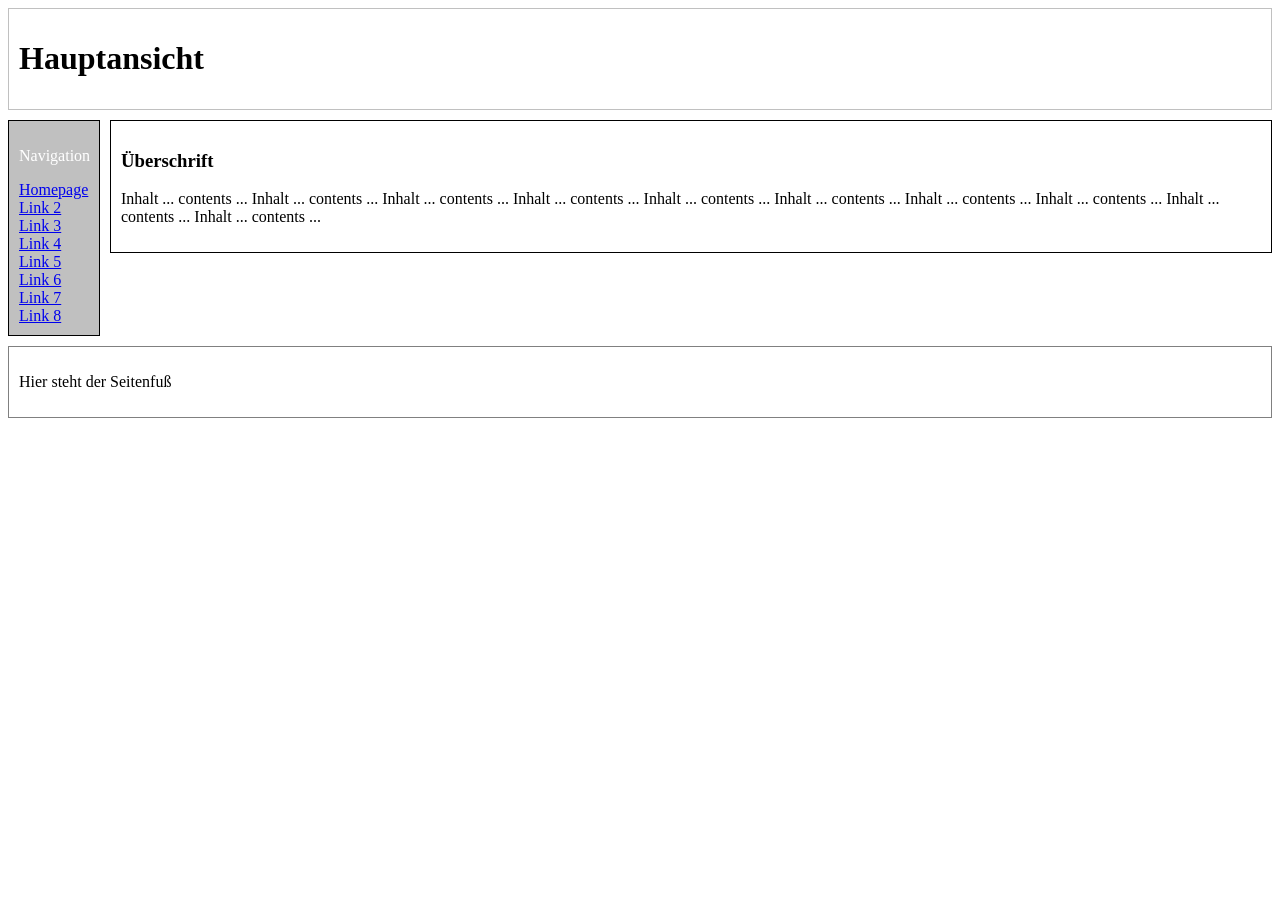
<file: Index.html>
<!DOCTYPE html>
<html>

<head>
    <meta charset="utf-8">
    <link rel="stylesheet" type="text/css" href="style.css">
    <style>
        
    </style>
    <title>Layout</title>
</head>

<body>
    <div class="kopf">
        <h1>Hauptansicht</h1>
    </div>

    <div class="navigation">
        <p>Navigation</p>
        <a href="Index.html">Homepage</a>
        <a href="seite2.html">Link 2</a>
        <a href="seite3.html">Link 3</a>
        <a href="seite4.html">Link 4</a>
        <a href="seite5.html">Link 5</a>
        <a href="seite6.html">Link 6</a>
        <a href="seite7.html">Link 7</a>
        <a href="seite8.html">Link 8</a>
    </div>

    <div class="inhalt">
        <h3>Überschrift</h3>
        <p>
            Inhalt ... contents ... Inhalt ... contents ...
            Inhalt ... contents ... Inhalt ... contents ...
            Inhalt ... contents ... Inhalt ... contents ...
            Inhalt ... contents ... Inhalt ... contents ...
            Inhalt ... contents ... Inhalt ... contents ...
        </p>
    </div>
    <div class="fuss">
        <p>Hier steht der Seitenfuß</p>
    </div>

</body>

</html>
</file>
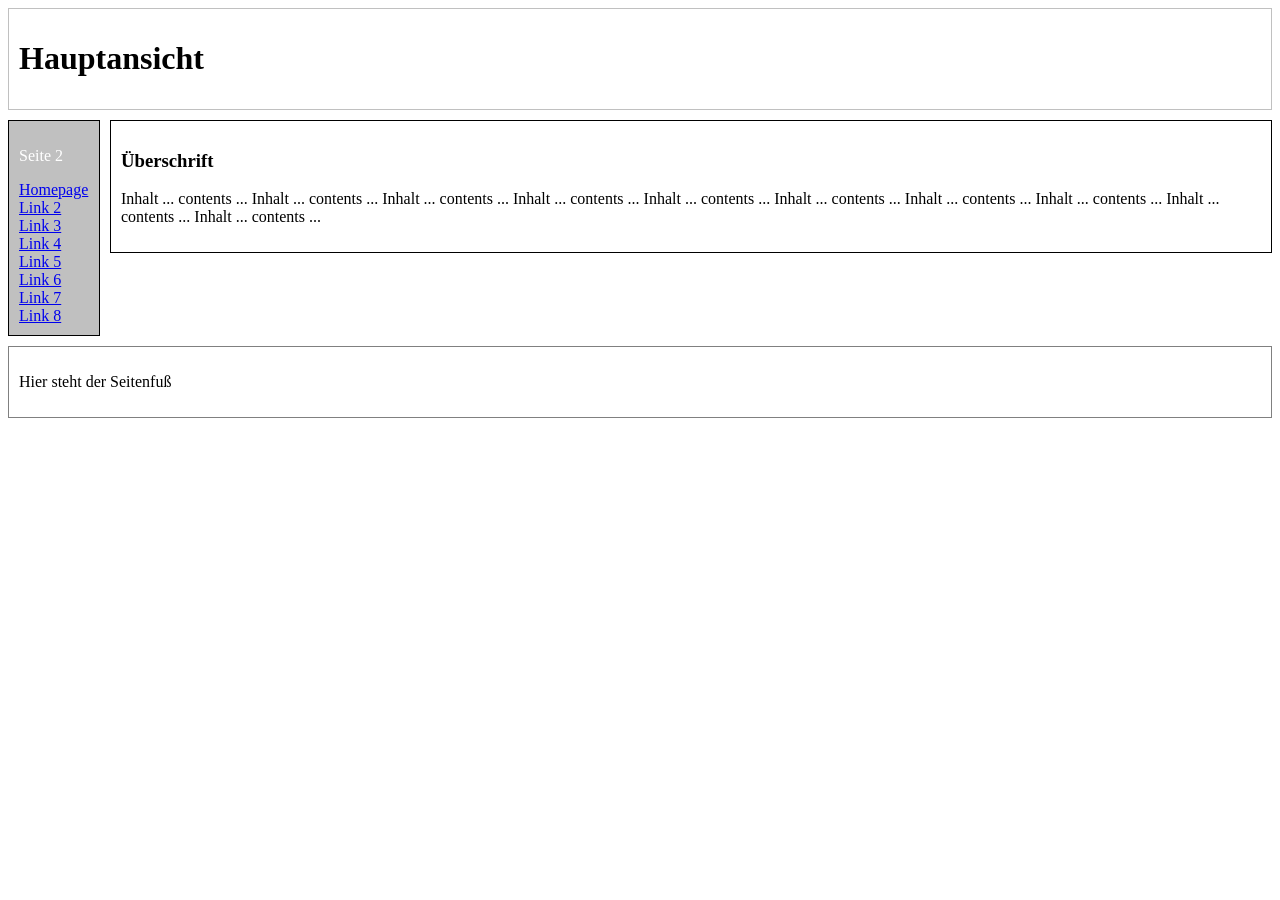
<file: seite2.html>
<!DOCTYPE html>
<html>

<head>
    <meta charset="utf-8">
    <link rel="stylesheet" type="text/css" href="style.css">
    <style>
        
    </style>
    <title>Layout</title>
</head>

<body>
    <div class="kopf">
        <h1>Hauptansicht</h1>
    </div>

    <div class="navigation">
        <p>Seite 2</p>
        <a href="Index.html">Homepage</a>
        <a href="seite2.html">Link 2</a>
        <a href="seite3.html">Link 3</a>
        <a href="seite4.html">Link 4</a>
        <a href="seite5.html">Link 5</a>
        <a href="seite6.html">Link 6</a>
        <a href="seite7.html">Link 7</a>
        <a href="seite8.html">Link 8</a>
    </div>

    <div class="inhalt">
        <h3>Überschrift</h3>
        <p>
            Inhalt ... contents ... Inhalt ... contents ...
            Inhalt ... contents ... Inhalt ... contents ...
            Inhalt ... contents ... Inhalt ... contents ...
            Inhalt ... contents ... Inhalt ... contents ...
            Inhalt ... contents ... Inhalt ... contents ...
        </p>
    </div>
    <div class="fuss">
        <p>Hier steht der Seitenfuß</p>
    </div>

</body>

</html>
</file>
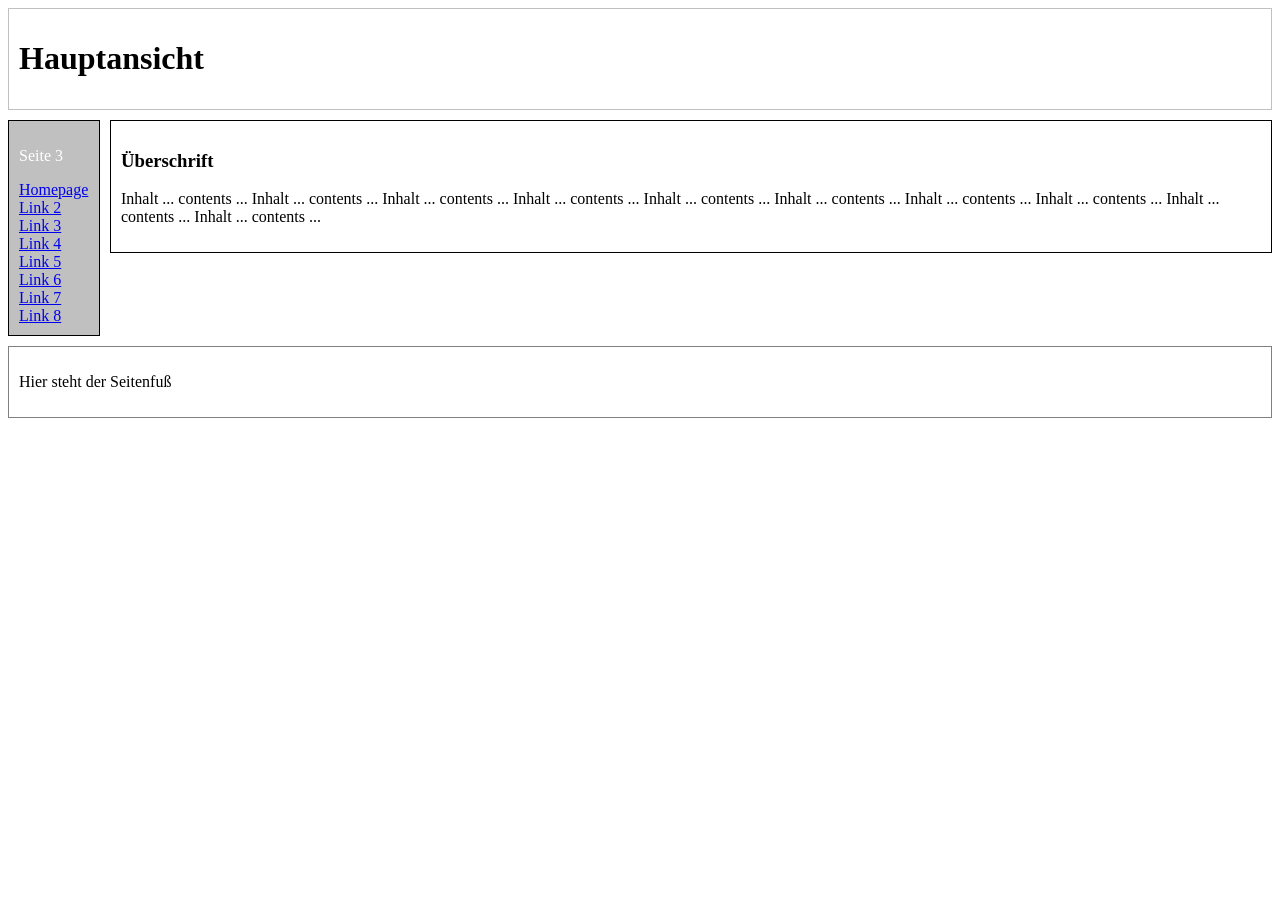
<file: seite3.html>
<!DOCTYPE html>
<html>

<head>
    <meta charset="utf-8">
    <link rel="stylesheet" type="text/css" href="style.css">
    <style>
        
    </style>
    <title>Layout</title>
</head>

<body>
    <div class="kopf">
        <h1>Hauptansicht</h1>
    </div>

    <div class="navigation">
        <p>Seite 3</p>
        <a href="Index.html">Homepage</a>
        <a href="seite2.html">Link 2</a>
        <a href="seite3.html">Link 3</a>
        <a href="seite4.html">Link 4</a>
        <a href="seite5.html">Link 5</a>
        <a href="seite6.html">Link 6</a>
        <a href="seite7.html">Link 7</a>
        <a href="seite8.html">Link 8</a>
    </div>

    <div class="inhalt">
        <h3>Überschrift</h3>
        <p>
            Inhalt ... contents ... Inhalt ... contents ...
            Inhalt ... contents ... Inhalt ... contents ...
            Inhalt ... contents ... Inhalt ... contents ...
            Inhalt ... contents ... Inhalt ... contents ...
            Inhalt ... contents ... Inhalt ... contents ...
        </p>
    </div>
    <div class="fuss">
        <p>Hier steht der Seitenfuß</p>
    </div>

</body>

</html>
</file>
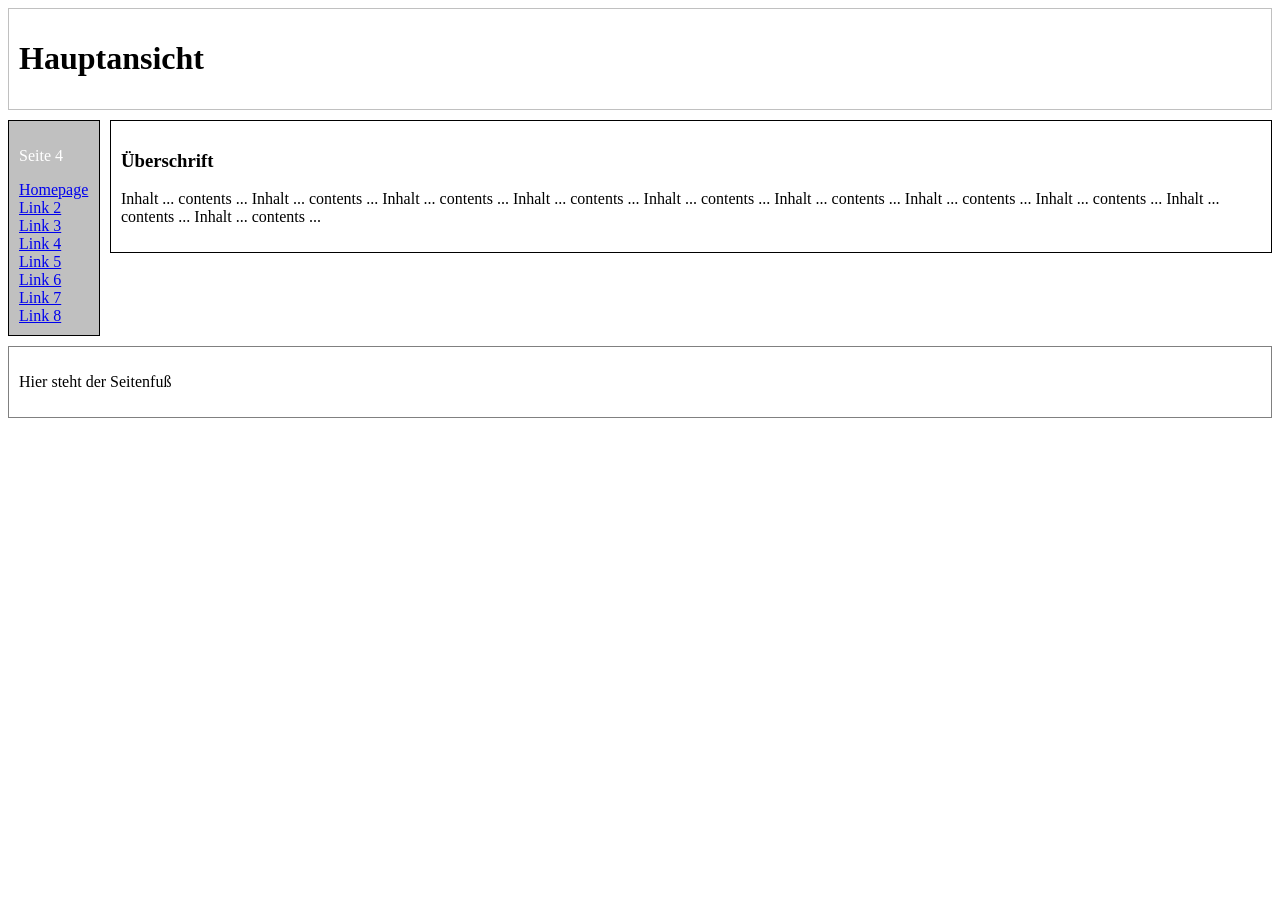
<file: seite4.html>
<!DOCTYPE html>
<html>

<head>
    <meta charset="utf-8">
    <link rel="stylesheet" type="text/css" href="style.css">
    <style>
        
    </style>
    <title>Layout</title>
</head>

<body>
    <div class="kopf">
        <h1>Hauptansicht</h1>
    </div>

    <div class="navigation">
        <p>Seite 4</p>
        <a href="Index.html">Homepage</a>
        <a href="seite2.html">Link 2</a>
        <a href="seite3.html">Link 3</a>
        <a href="seite4.html">Link 4</a>
        <a href="seite5.html">Link 5</a>
        <a href="seite6.html">Link 6</a>
        <a href="seite7.html">Link 7</a>
        <a href="seite8.html">Link 8</a>
    </div>

    <div class="inhalt">
        <h3>Überschrift</h3>
        <p>
            Inhalt ... contents ... Inhalt ... contents ...
            Inhalt ... contents ... Inhalt ... contents ...
            Inhalt ... contents ... Inhalt ... contents ...
            Inhalt ... contents ... Inhalt ... contents ...
            Inhalt ... contents ... Inhalt ... contents ...
        </p>
    </div>
    <div class="fuss">
        <p>Hier steht der Seitenfuß</p>
    </div>

</body>

</html>
</file>
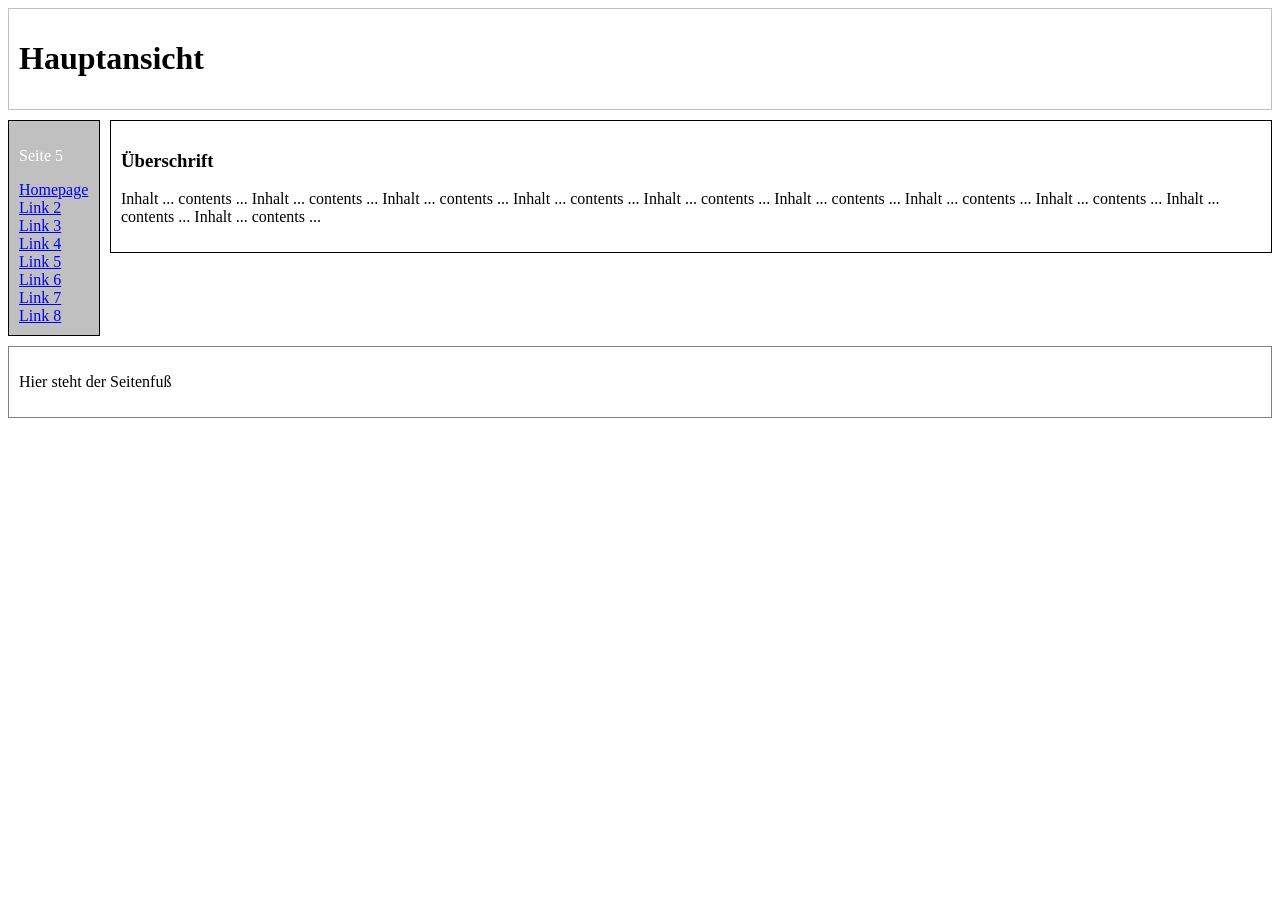
<file: seite5.html>
<!DOCTYPE html>
<html>

<head>
    <meta charset="utf-8">
    <link rel="stylesheet" type="text/css" href="style.css">
    <style>
        
    </style>
    <title>Layout</title>
</head>

<body>
    <div class="kopf">
        <h1>Hauptansicht</h1>
    </div>

    <div class="navigation">
        <p>Seite 5</p>
        <a href="Index.html">Homepage</a>
        <a href="seite2.html">Link 2</a>
        <a href="seite3.html">Link 3</a>
        <a href="seite4.html">Link 4</a>
        <a href="seite5.html">Link 5</a>
        <a href="seite6.html">Link 6</a>
        <a href="seite7.html">Link 7</a>
        <a href="seite8.html">Link 8</a>
    </div>

    <div class="inhalt">
        <h3>Überschrift</h3>
        <p>
            Inhalt ... contents ... Inhalt ... contents ...
            Inhalt ... contents ... Inhalt ... contents ...
            Inhalt ... contents ... Inhalt ... contents ...
            Inhalt ... contents ... Inhalt ... contents ...
            Inhalt ... contents ... Inhalt ... contents ...
        </p>
    </div>
    <div class="fuss">
        <p>Hier steht der Seitenfuß</p>
    </div>

</body>

</html>
</file>
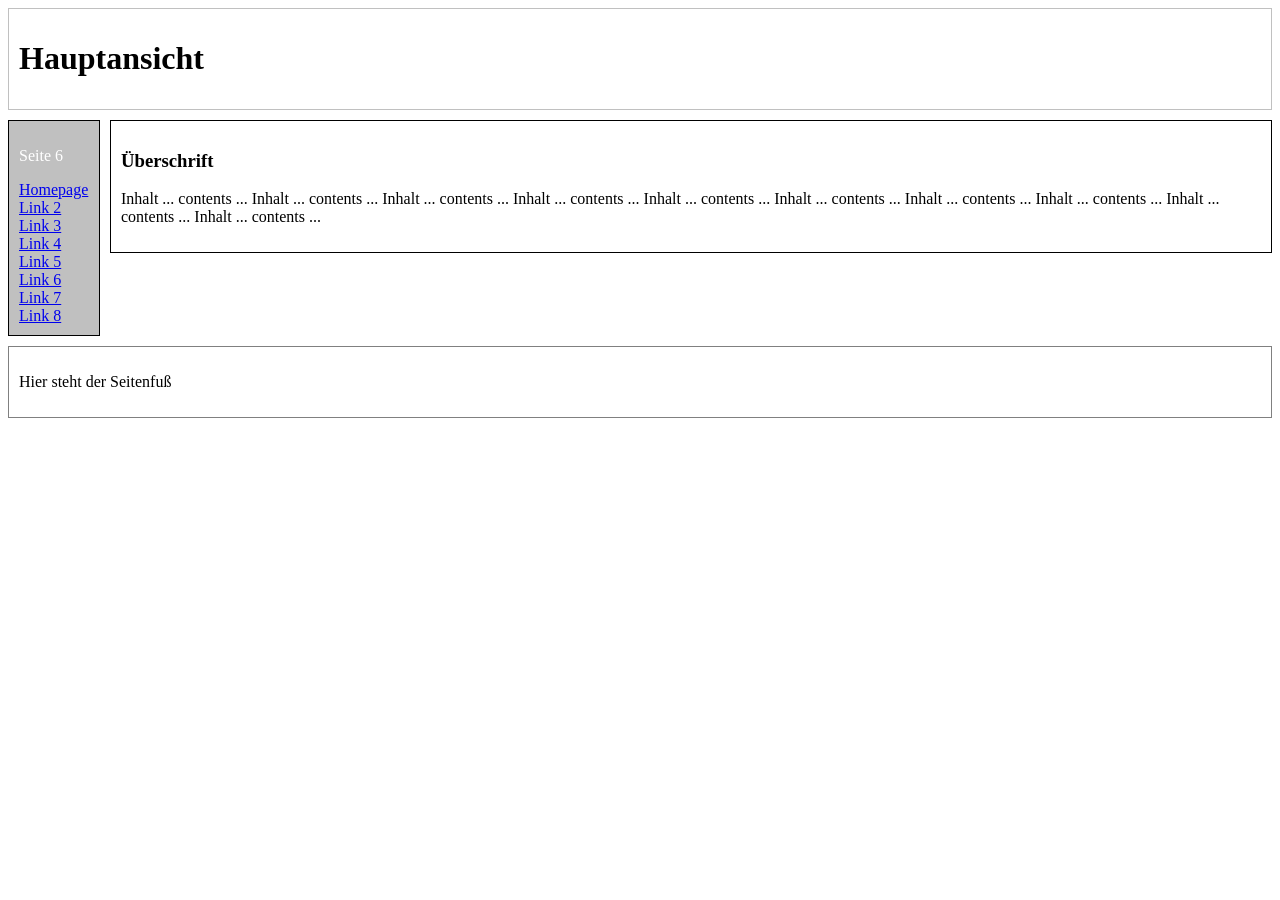
<file: seite6.html>
<!DOCTYPE html>
<html>

<head>
    <meta charset="utf-8">
    <link rel="stylesheet" type="text/css" href="style.css">
    <style>
        
    </style>
    <title>Layout</title>
</head>

<body>
    <div class="kopf">
        <h1>Hauptansicht</h1>
    </div>

    <div class="navigation">
        <p>Seite 6</p>
        <a href="Index.html">Homepage</a>
        <a href="seite2.html">Link 2</a>
        <a href="seite3.html">Link 3</a>
        <a href="seite4.html">Link 4</a>
        <a href="seite5.html">Link 5</a>
        <a href="seite6.html">Link 6</a>
        <a href="seite7.html">Link 7</a>
        <a href="seite8.html">Link 8</a>
    </div>

    <div class="inhalt">
        <h3>Überschrift</h3>
        <p>
            Inhalt ... contents ... Inhalt ... contents ...
            Inhalt ... contents ... Inhalt ... contents ...
            Inhalt ... contents ... Inhalt ... contents ...
            Inhalt ... contents ... Inhalt ... contents ...
            Inhalt ... contents ... Inhalt ... contents ...
        </p>
    </div>
    <div class="fuss">
        <p>Hier steht der Seitenfuß</p>
    </div>

</body>

</html>
</file>
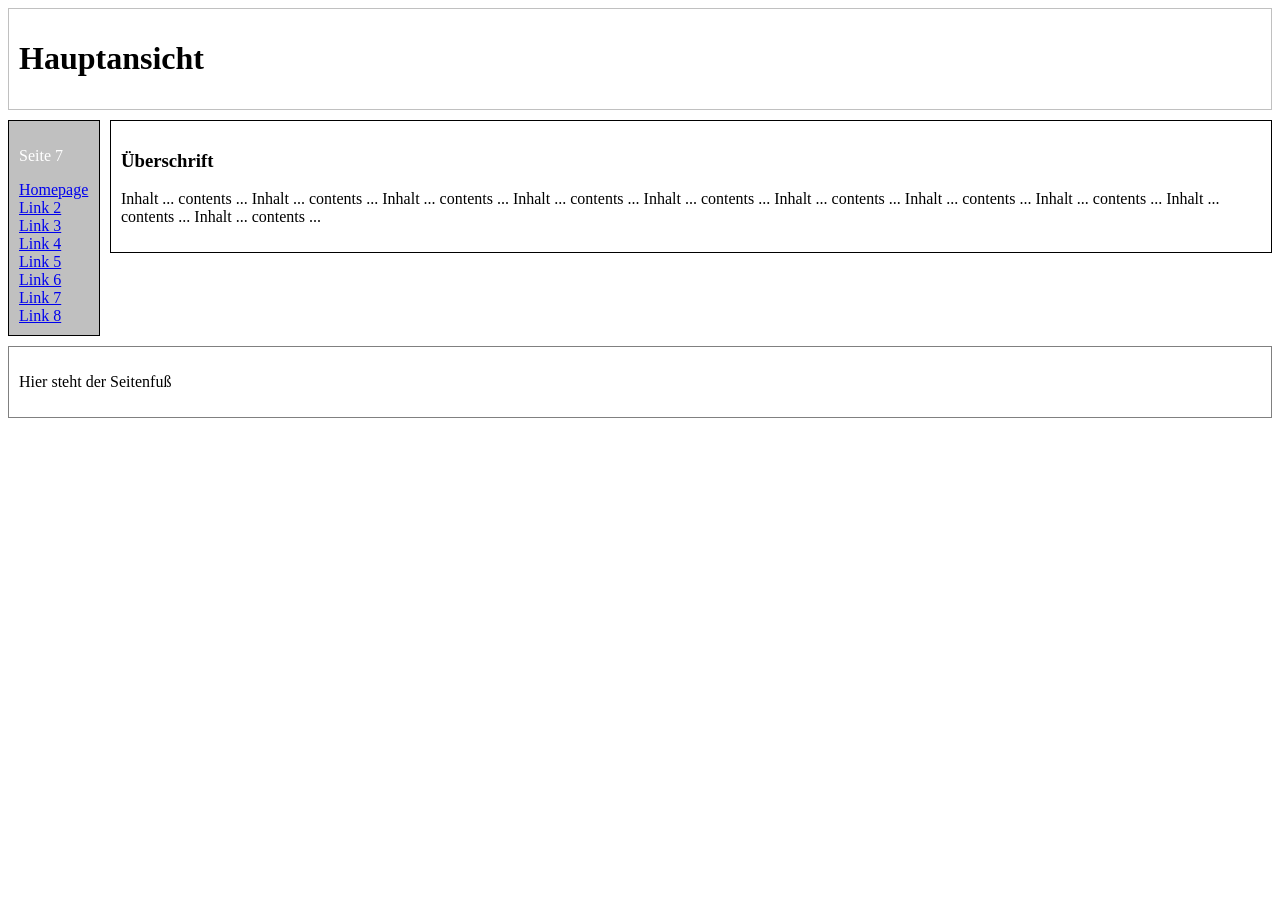
<file: seite7.html>
<!DOCTYPE html>
<html>

<head>
    <meta charset="utf-8">
    <link rel="stylesheet" type="text/css" href="style.css">
    <style>
        
    </style>
    <title>Layout</title>
</head>

<body>
    <div class="kopf">
        <h1>Hauptansicht</h1>
    </div>

    <div class="navigation">
        <p>Seite 7</p>
        <a href="Index.html">Homepage</a>
        <a href="seite2.html">Link 2</a>
        <a href="seite3.html">Link 3</a>
        <a href="seite4.html">Link 4</a>
        <a href="seite5.html">Link 5</a>
        <a href="seite6.html">Link 6</a>
        <a href="seite7.html">Link 7</a>
        <a href="seite8.html">Link 8</a>
    </div>

    <div class="inhalt">
        <h3>Überschrift</h3>
        <p>
            Inhalt ... contents ... Inhalt ... contents ...
            Inhalt ... contents ... Inhalt ... contents ...
            Inhalt ... contents ... Inhalt ... contents ...
            Inhalt ... contents ... Inhalt ... contents ...
            Inhalt ... contents ... Inhalt ... contents ...
        </p>
    </div>
    <div class="fuss">
        <p>Hier steht der Seitenfuß</p>
    </div>

</body>

</html>
</file>
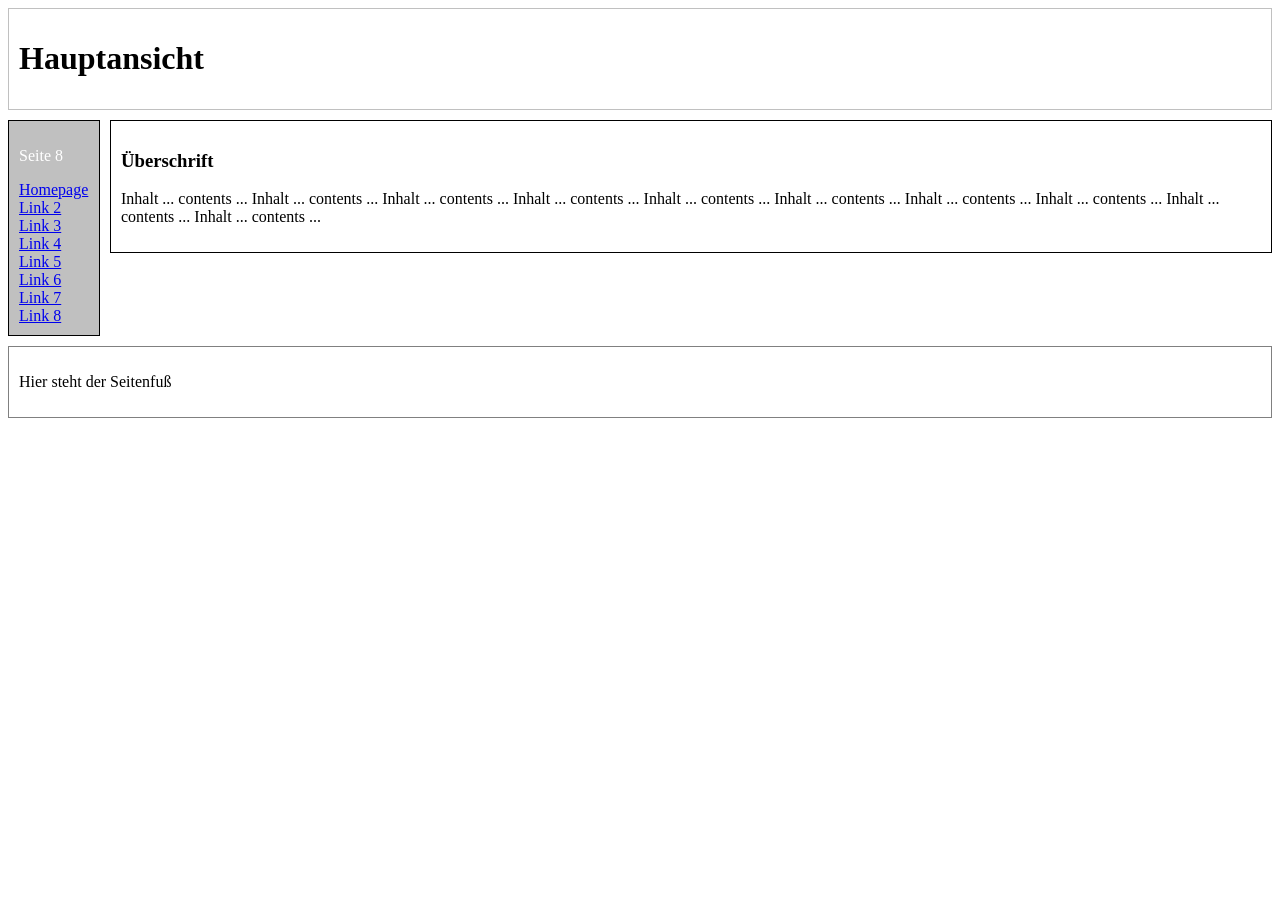
<file: seite8.html>
<!DOCTYPE html>
<html>

<head>
    <meta charset="utf-8">
    <link rel="stylesheet" type="text/css" href="style.css">
    <style>
        
    </style>
    <title>Layout</title>
</head>

<body>
    <div class="kopf">
        <h1>Hauptansicht</h1>
    </div>

    <div class="navigation">
        <p>Seite 8</p>
        <a href="Index.html">Homepage</a>
        <a href="seite2.html">Link 2</a>
        <a href="seite3.html">Link 3</a>
        <a href="seite4.html">Link 4</a>
        <a href="seite5.html">Link 5</a>
        <a href="seite6.html">Link 6</a>
        <a href="seite7.html">Link 7</a>
        <a href="seite8.html">Link 8</a>
    </div>

    <div class="inhalt">
        <h3>Überschrift</h3>
        <p>
            Inhalt ... contents ... Inhalt ... contents ...
            Inhalt ... contents ... Inhalt ... contents ...
            Inhalt ... contents ... Inhalt ... contents ...
            Inhalt ... contents ... Inhalt ... contents ...
            Inhalt ... contents ... Inhalt ... contents ...
        </p>
    </div>
    <div class="fuss">
        <p>Hier steht der Seitenfuß</p>
    </div>

</body>

</html>
</file>
<file: style.css>
div.kopf {
    border: 1px solid silver;
    padding: 10px;
    margin-bottom: 10px;
        }

div.navigation {
    float: left;
    width: 70px;
    border: 1px solid black;
    padding: 10px;
    background-color: silver;
    color: white;
    margin-bottom: 10px;
        }

div.inhalt {
    border: 1px solid black;
    padding: 10px;
    margin-left: 102px;
        }

div.fuss {
    clear: left;
    border: 1px solid gray;
    padding: 10px;
    margin-top: 10px;
        }
</file>
